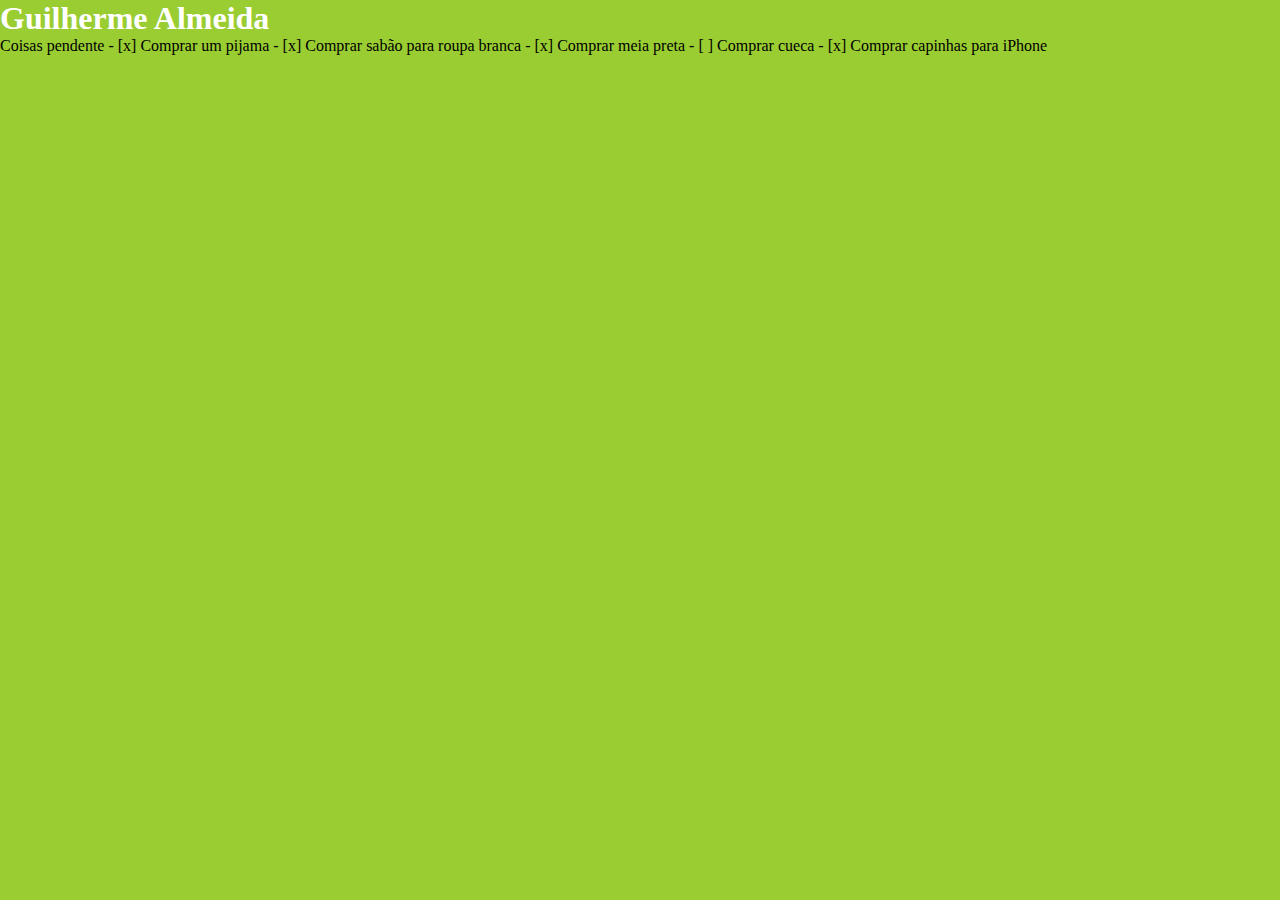
<file: index.html>
<!DOCTYPE html>
<html lang="en">
<head>
    <meta charset="UTF-8">
    <meta name="viewport" content="width=device-width, initial-scale=1.0">
    <link rel="stylesheet" href="./style.css">
    <title>Document</title>
</head>
<body>
    <header></header>
    <section><div class"content1"> 
        <h1>Guilherme Almeida</h1>
        <p>Coisas pendente 

- [x] Comprar um pijama 
- [x] Comprar sabão para roupa branca 
- [x] Comprar meia preta 
- [ ] Comprar cueca 
- [x] Comprar capinhas para iPhone 
</p>
        </div>
    </section>
    <footer></footer>
</body>
</html>
</file>
<file: style.css>
*{
    margin: 0;
    padding: 0;
    box-sizing: border-box;
    background: yellowgreen;
}
h1{
    color:white;
    }
.content1{
text-align: center;
}
</file>
